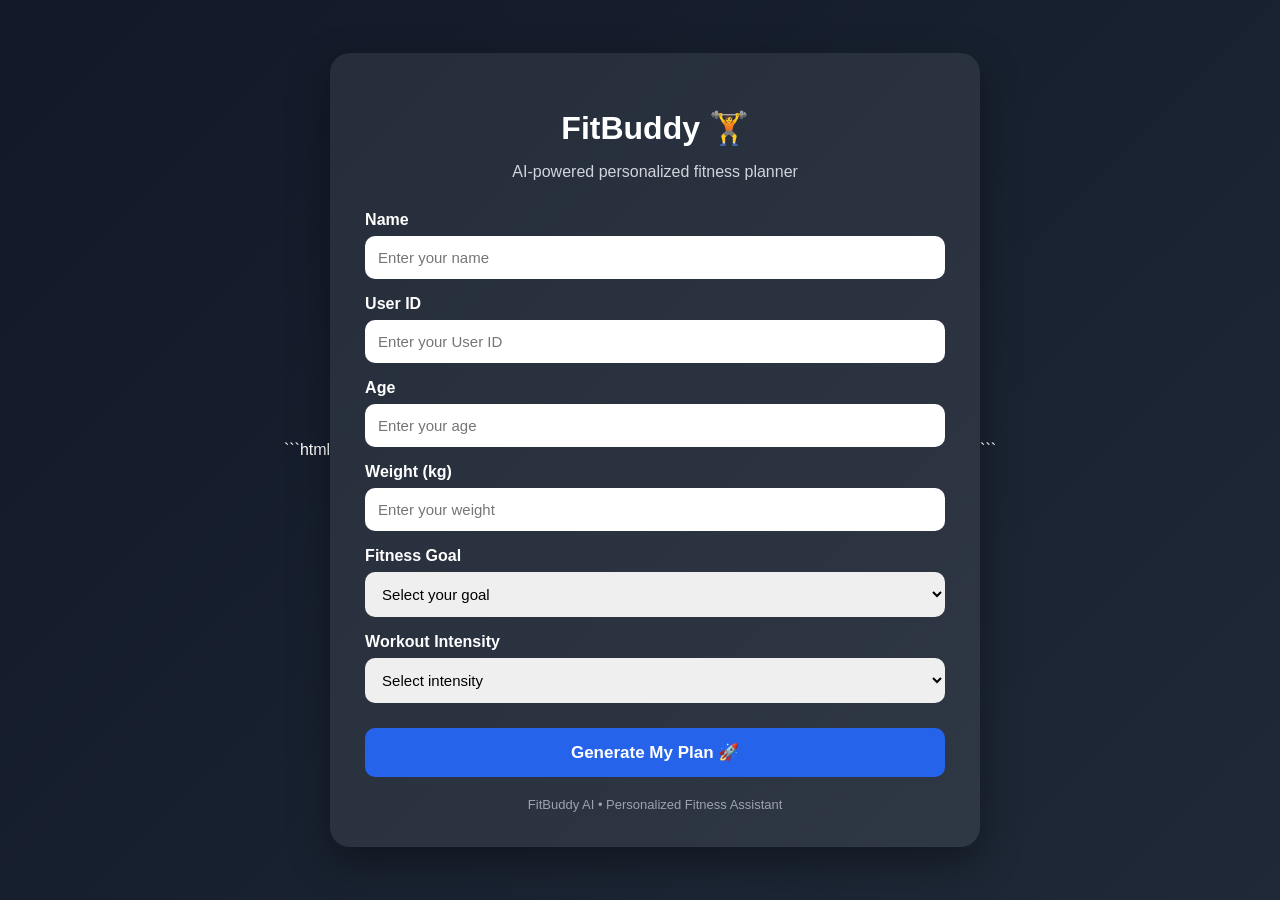
<file: index.html>
```html
<!DOCTYPE html>
<html lang="en">
<head>
    <meta charset="UTF-8">
    <meta name="viewport" content="width=device-width, initial-scale=1.0">
    <title>FitBuddy - AI Fitness Planner</title>

    <style>
        * {
            box-sizing: border-box;
        }

        body {
            margin: 0;
            font-family: Arial, sans-serif;
            min-height: 100vh;
            background: linear-gradient(135deg, #111827, #1f2937);
            color: white;
            display: flex;
            justify-content: center;
            align-items: center;
            padding: 30px;
        }

        .container {
            width: 100%;
            max-width: 650px;
            background: rgba(255, 255, 255, 0.08);
            padding: 35px;
            border-radius: 20px;
            box-shadow: 0 15px 40px rgba(0, 0, 0, 0.35);
        }

        h1 {
            text-align: center;
            margin-bottom: 8px;
        }

        .subtitle {
            text-align: center;
            color: #d1d5db;
            margin-bottom: 30px;
        }

        label {
            display: block;
            margin-top: 16px;
            margin-bottom: 7px;
            font-weight: bold;
        }

        input,
        select {
            width: 100%;
            padding: 13px;
            border: none;
            border-radius: 10px;
            font-size: 15px;
        }

        input:focus,
        select:focus {
            outline: 2px solid #60a5fa;
        }

        button {
            width: 100%;
            margin-top: 25px;
            padding: 14px;
            border: none;
            border-radius: 10px;
            background: #2563eb;
            color: white;
            font-size: 17px;
            font-weight: bold;
            cursor: pointer;
        }

        button:hover {
            background: #1d4ed8;
        }

        .footer {
            text-align: center;
            margin-top: 20px;
            color: #9ca3af;
            font-size: 13px;
        }
    </style>
</head>

<body>

<div class="container">

    <h1>FitBuddy 🏋️</h1>

    <p class="subtitle">
        AI-powered personalized fitness planner
    </p>

    <form action="/generate-workout" method="post">

        <label for="username">Name</label>
        <input
            type="text"
            id="username"
            name="username"
            placeholder="Enter your name"
            required
        >

        <label for="user_id">User ID</label>
        <input
            type="text"
            id="user_id"
            name="user_id"
            placeholder="Enter your User ID"
            required
        >

        <label for="age">Age</label>
        <input
            type="number"
            id="age"
            name="age"
            min="13"
            max="100"
            placeholder="Enter your age"
            required
        >

        <label for="weight">Weight (kg)</label>
        <input
            type="number"
            id="weight"
            name="weight"
            min="20"
            max="300"
            step="0.1"
            placeholder="Enter your weight"
            required
        >

        <label for="goal">Fitness Goal</label>
        <select id="goal" name="goal" required>
            <option value="">Select your goal</option>
            <option value="general wellness">General Wellness</option>
            <option value="weight loss">Weight Loss</option>
            <option value="muscle gain">Muscle Gain</option>
            <option value="flexibility">Flexibility</option>
            <option value="fitness improvement">Fitness Improvement</option>
        </select>

        <label for="intensity">Workout Intensity</label>
        <select id="intensity" name="intensity" required>
            <option value="">Select intensity</option>
            <option value="low">Low</option>
            <option value="medium">Medium</option>
            <option value="high">High</option>
        </select>

        <button type="submit">
            Generate My Plan 🚀
        </button>

    </form>

    <div class="footer">
        FitBuddy AI • Personalized Fitness Assistant
    </div>

</div>

</body>
</html>
```
</file>
